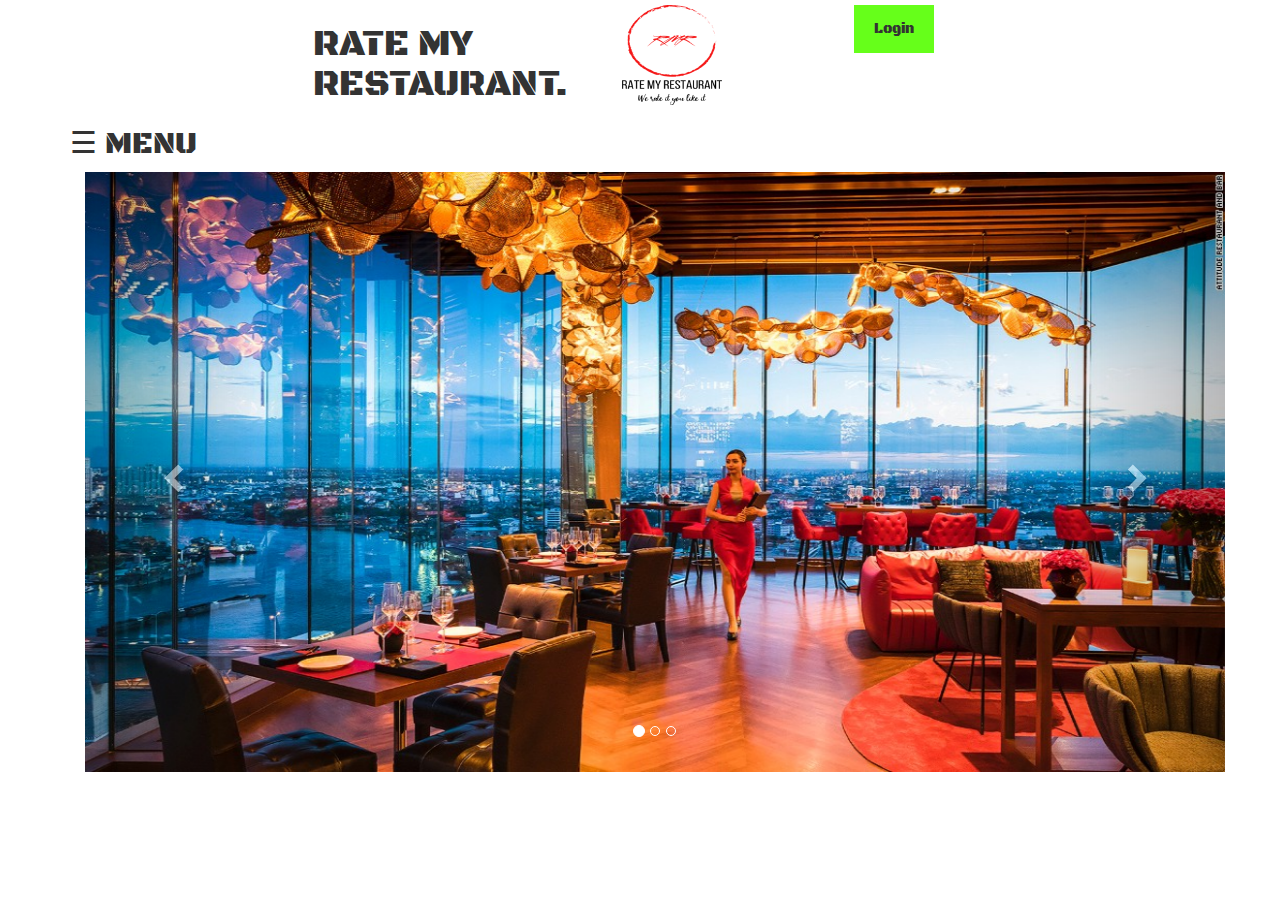
<file: index.html>
<!DOCTYPE html>
<html lang="en" dir="ltr">

<head>
  <link href="css3/bootstrap.min.css" rel="stylesheet" type="text/css">
  <link href="css3/home.css" rel="stylesheet" type="text/css">
  <script src="https://code.jquery.com/jquery-3.3.1.min.js" integrity="sha256-FgpCb/KJQlLNfOu91ta32o/NMZxltwRo8QtmkMRdAu8=" crossorigin="anonymous"></script>
  <script src="js3/home.js"></script>
  <meta name="viewport" content="width=device-width, initial-scale=1">
  <link rel="stylesheet" href="https://cdnjs.cloudflare.com/ajax/libs/font-awesome/4.7.0/css/font-awesome.min.css">
  <link href="https://fonts.googleapis.com/css?family=Nosifer" rel="stylesheet">
  <meta charset="utf-8">
  <meta name="viewport" content="width=device-width, initial-scale=1">
  <link rel="stylesheet" href="https://maxcdn.bootstrapcdn.com/bootstrap/3.3.7/css/bootstrap.min.css">
  <script src="https://ajax.googleapis.com/ajax/libs/jquery/3.3.1/jquery.min.js"></script>
  <script src="https://maxcdn.bootstrapcdn.com/bootstrap/3.3.7/js/bootstrap.min.js"></script>
  <link href="https://fonts.googleapis.com/css?family=Zilla+Slab+Highlight" rel="stylesheet">
  <link href="https://fonts.googleapis.com/css?family=Black+Ops+One" rel="stylesheet">
  <title>Rate my restaurant</title>
  <link rel="shortcut icon" type="image/png" href="images1/logo.png">
</head>

<body>
  <div class="container fluid">
    <div class="row" id="top">
      <div class="col-md-4">
        <h1>RATE MY RESTAURANT.<h1>

    </div>
    <div class="col-md-3">
      <img src="images3/logo.png">
    </div>
    <div class="col-md-3">


      <button onclick="document.getElementById('id01').style.display='block'" style="width:auto;" id="pagebutton">Login</button>

    <div id="id01" class="modal">

      <form class="modal-content animate" action="/action_page.php">
        <div class="imgcontainer">
          <span onclick="document.getElementById('id01').style.display='none'" class="close" title="Close Modal">&times;</span>
        </div>

        <div class="container">
          <label for="uname"><b>Username</b></label>
          <input type="text" placeholder="Enter Username" name="uname" required id="input1"><br>

          <label for="psw"><b>Password</b></label>
          <input type="password" placeholder="Enter Password" name="psw" required id="input2">

          <button  id="login">Login</button>
          <label>
            <br>
            <input type="checkbox" checked="checked" name="remember"> Remember me
          </label>
        </div>

        <div class="container" style="background-color:#f1f1f1">
          <button type="button" onclick="document.getElementById('id01').style.display='none'" class="cancelbtn"id="x">Cancel</button>
          <span class="psw" id="forgot">Forgot <a href="#">password?</a></span>
        </div>
      </form>
    </div>
  </div>
  <div class="col-md-2">
    <ul id="log"></ul>
  </div>
  </div>

  <div id="myNav" class="overlay">
    <a href="javascript:void(0)" class="closebtn" onclick="closeNav()">&times;</a>
    <div class="overlay-content">
    <a href="index.html">HOME</a>
      <a href="rate.html">RATE</a>
      <a href="about.html">ABOUT</a>
      <a href="testimonials.html">TESTIMONIALS</a>
      <a href="contactus.html">CONTACT</a>

    </div>
  </div>
  <span style="font-size:30px;cursor:pointer" onclick="openNav()" id="menu">&#9776; MENU</span>

  <div class="container" id="home">
    <div id="myCarousel" class="carousel slide" data-ride="carousel">
      <!-- Indicators -->
      <ol class="carousel-indicators">
        <li data-target="#myCarousel" data-slide-to="0" class="active"></li>
        <li data-target="#myCarousel" data-slide-to="1"></li>
        <li data-target="#myCarousel" data-slide-to="2"></li>
      </ol>

      <!-- Wrapper for slides -->
      <div class="carousel-inner">
        <div class="item active">
          <img src="images3/layout.jpg" alt="layout" style="width:100%;">
        </div>

        <div class="item">
          <img src="images3/sarova.jpg" alt="sarova hotel" style="width:100%;">
        </div>

        <div class="item">
          <img src="images3/balling.jpg" alt="balling room" style="width:100%;">
        </div>
      </div>

      <!-- Left and right controls -->
      <a class="left carousel-control" href="#myCarousel" data-slide="prev">
      <span class="glyphicon glyphicon-chevron-left"></span>
      <span class="sr-only">Previous</span>
    </a>
      <a class="right carousel-control" href="#myCarousel" data-slide="next">
      <span class="glyphicon glyphicon-chevron-right"></span>
      <span class="sr-only">Next</span>
    </a>
    </div>
  </div>
</div>

</body>

</html>
</file>
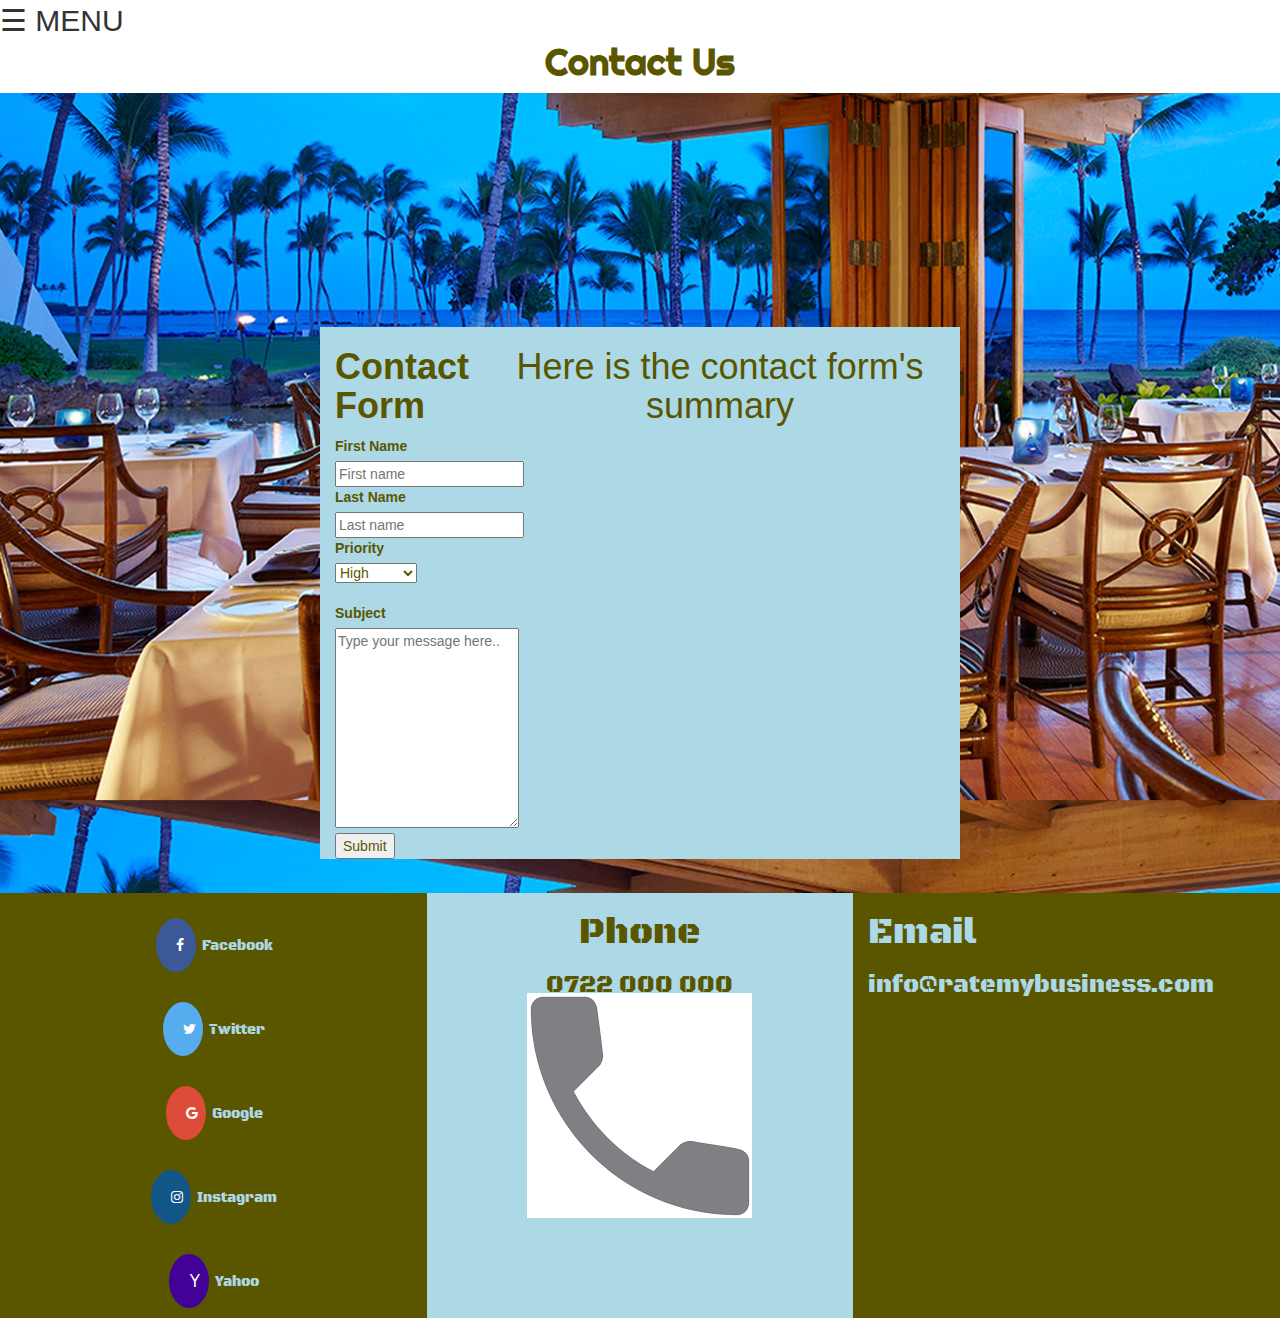
<file: contactus.html>
<!DOCTYPE html>
<html lang="en" dir="ltr">

<head>
  <link href="css/bootstrap.css" rel="stylesheet" type="text/css">
  <link href="css/contactus.css" rel="stylesheet" type="text/css">
  <link href="https://fonts.googleapis.com/css?family=Black+Ops+One" rel="stylesheet">
  <script src="https://code.jquery.com/jquery-3.3.1.min.js" integrity="sha256-FgpCb/KJQlLNfOu91ta32o/NMZxltwRo8QtmkMRdAu8=" crossorigin="anonymous"></script>
  <script src="js/contactus.js"></script>
  <meta name="viewport" content="width=device-width, initial-scale=1">
  <link rel="stylesheet" href="https://cdnjs.cloudflare.com/ajax/libs/font-awesome/4.7.0/css/font-awesome.min.css">
  <link href="https://fonts.googleapis.com/css?family=Righteous" rel="stylesheet">
  <meta charset="utf-8">
  <title>Contact Us</title>
  <link rel="shortcut icon" type="image/png" href="images1/logo.png">
</head>

<body>
  <div id="myNav" class="overlay">
   <a href="javascript:void(0)" class="closebtn" onclick="closeNav()">&times;</a>
   <div class="overlay-content">
   <a href="index.html">HOME</a>
   <a href="rate.html">RATE</a>
   <a href="about.html">ABOUT</a>
   <a href="testimonials.html">TESTIMONIALS</a>
   <a href="contactus.html">CONTACT</a>
   </div>
  </div>


  <span style="font-size:30px;cursor:pointer" onclick="openNav()">&#9776; MENU</span>

  <div>
  <h1 id="title"><strong>Contact Us</strong><h1>
  </div>

  <div class="container" id="cont">
    <div class="row" id="soci">
      <div class="container" id="contain">
      <div class="row">

        <div class="col-md-3" id="contform">
          <h1><strong>Contact Form</strong></h1>
          <div class="contain">
            <form id="contactForm" action="/action_page.php">
              <label for="firstname">First Name</label>
              <input type="text" id="firstName" name="firstname" placeholder="First name">

              <label for="lastName">Last Name</label>
              <input type="text" id="lastName" name="lastname" placeholder="Last name">

              <label for="priority">Priority</label>
              <select id="priority" name="priority">
              <option id="high" value="High">High</option>
              <option id="moderate" value="moderate">Moderate</option>
              <option id="low" value="low">Low</option>
              </select>

              <label for="subject"><br>Subject</br></label>
              <textarea id="subject" name="subject" placeholder="Type your message here.." style="height:200px"></textarea>

              <input onclick="showInput();" type="submit" value="Submit">

            </form>
          </div>
        </div>
        <div class="col-md-9" id="filledForm">
          <h1>Here is the contact form's summary</h1>
        <p id="summary"></p>
        </div>
      </div>
    </div>
  </div>
</div>

<div class="container" id="social">
  <div class="row">
    <div class="col-md-4" id="chats">
      <br><a href="#" class="fa fa-facebook"></a> Facebook</br>
      <br><a href="#" class="fa fa-twitter"></a> Twitter</br>
      <br><a href="#" class="fa fa-google"></a> Google</br>

      <br><a href="#" class="fa fa-instagram"></a> Instagram</br>

      <br><a href="#" class="fa fa-yahoo"></a> Yahoo</br>


    </div>
    <div class="col-md-4" id="phone">
      <h1>Phone</h1>
      <h3>0722 000 000</h3>
    </div>
    <div class="col-md-4" id="email">
      <h1>Email</h1>
      <h3>info@ratemybusiness.com</h3>
    </div>

  </div>
</div>
</body>

</html>
</file>
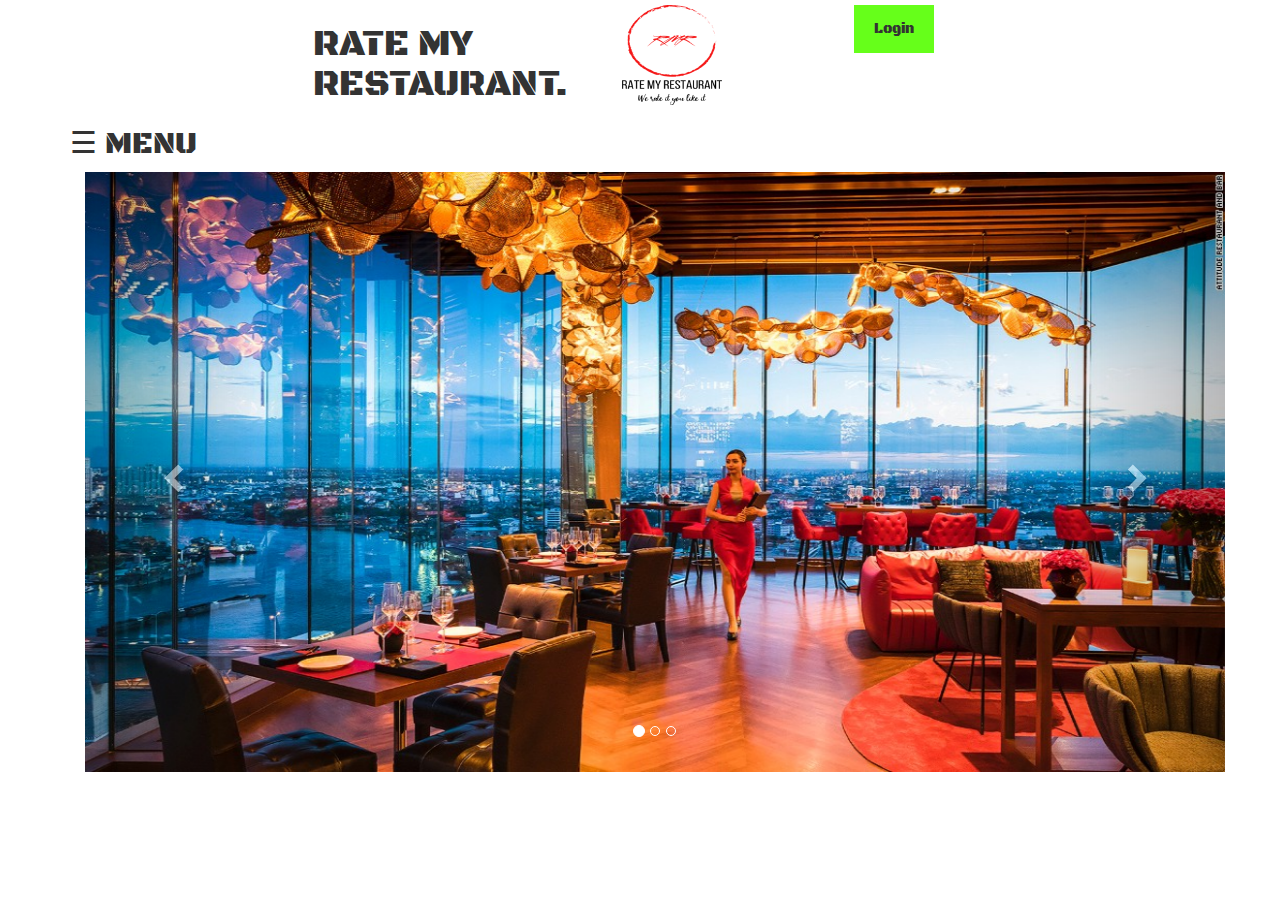
<file: home.html>
<!DOCTYPE html>
<html lang="en" dir="ltr">

<head>
  <link href="css3/bootstrap.min.css" rel="stylesheet" type="text/css">
  <link href="css3/home.css" rel="stylesheet" type="text/css">
  <script src="https://code.jquery.com/jquery-3.3.1.min.js" integrity="sha256-FgpCb/KJQlLNfOu91ta32o/NMZxltwRo8QtmkMRdAu8=" crossorigin="anonymous"></script>
  <script src="js3/home.js"></script>
  <meta name="viewport" content="width=device-width, initial-scale=1">
  <link rel="stylesheet" href="https://cdnjs.cloudflare.com/ajax/libs/font-awesome/4.7.0/css/font-awesome.min.css">
  <link href="https://fonts.googleapis.com/css?family=Nosifer" rel="stylesheet">
  <meta charset="utf-8">
  <meta name="viewport" content="width=device-width, initial-scale=1">
  <link rel="stylesheet" href="https://maxcdn.bootstrapcdn.com/bootstrap/3.3.7/css/bootstrap.min.css">
  <script src="https://ajax.googleapis.com/ajax/libs/jquery/3.3.1/jquery.min.js"></script>
  <script src="https://maxcdn.bootstrapcdn.com/bootstrap/3.3.7/js/bootstrap.min.js"></script>
  <link href="https://fonts.googleapis.com/css?family=Zilla+Slab+Highlight" rel="stylesheet">
  <link href="https://fonts.googleapis.com/css?family=Black+Ops+One" rel="stylesheet">
  <title>Rate my restaurant</title>
  <link rel="shortcut icon" type="image/png" href="images1/logo.png">
</head>

<body>
  <div class="container fluid">
    <div class="row" id="top">
      <div class="col-md-4">
        <h1>RATE MY RESTAURANT.<h1>

    </div>
    <div class="col-md-3">
      <img src="images3/logo.png">
    </div>
    <div class="col-md-3">


      <button onclick="document.getElementById('id01').style.display='block'" style="width:auto;" id="pagebutton">Login</button>

    <div id="id01" class="modal">

      <form class="modal-content animate" action="/action_page.php">
        <div class="imgcontainer">
          <span onclick="document.getElementById('id01').style.display='none'" class="close" title="Close Modal">&times;</span>
        </div>

        <div class="container">
          <label for="uname"><b>Username</b></label>
          <input type="text" placeholder="Enter Username" name="uname" required id="input1"><br>

          <label for="psw"><b>Password</b></label>
          <input type="password" placeholder="Enter Password" name="psw" required id="input2">

          <button  id="login">Login</button>
          <label>
            <br>
            <input type="checkbox" checked="checked" name="remember"> Remember me
          </label>
        </div>

        <div class="container" style="background-color:#f1f1f1">
          <button type="button" onclick="document.getElementById('id01').style.display='none'" class="cancelbtn"id="x">Cancel</button>
          <span class="psw" id="forgot">Forgot <a href="#">password?</a></span>
        </div>
      </form>
    </div>
  </div>
  <div class="col-md-2">
    <ul id="log"></ul>
  </div>
  </div>

  <div id="myNav" class="overlay">
    <a href="javascript:void(0)" class="closebtn" onclick="closeNav()">&times;</a>
    <div class="overlay-content">
    <a href="home.html">HOME</a>
      <a href="rate.html">RATE</a>
      <a href="about.html">ABOUT</a>
      <a href="testimonials.html">TESTIMONIALS</a>
      <a href="contactus.html">CONTACT</a>

    </div>
  </div>
  <span style="font-size:30px;cursor:pointer" onclick="openNav()" id="menu">&#9776; MENU</span>

  <div class="container" id="home">
    <div id="myCarousel" class="carousel slide" data-ride="carousel">
      <!-- Indicators -->
      <ol class="carousel-indicators">
        <li data-target="#myCarousel" data-slide-to="0" class="active"></li>
        <li data-target="#myCarousel" data-slide-to="1"></li>
        <li data-target="#myCarousel" data-slide-to="2"></li>
      </ol>

      <!-- Wrapper for slides -->
      <div class="carousel-inner">
        <div class="item active">
          <img src="images3/layout.jpg" alt="layout" style="width:100%;">
        </div>

        <div class="item">
          <img src="images3/sarova.jpg" alt="sarova hotel" style="width:100%;">
        </div>

        <div class="item">
          <img src="images3/balling.jpg" alt="balling room" style="width:100%;">
        </div>
      </div>

      <!-- Left and right controls -->
      <a class="left carousel-control" href="#myCarousel" data-slide="prev">
      <span class="glyphicon glyphicon-chevron-left"></span>
      <span class="sr-only">Previous</span>
    </a>
      <a class="right carousel-control" href="#myCarousel" data-slide="next">
      <span class="glyphicon glyphicon-chevron-right"></span>
      <span class="sr-only">Next</span>
    </a>
    </div>
  </div>
</div>

</body>

</html>
</file>
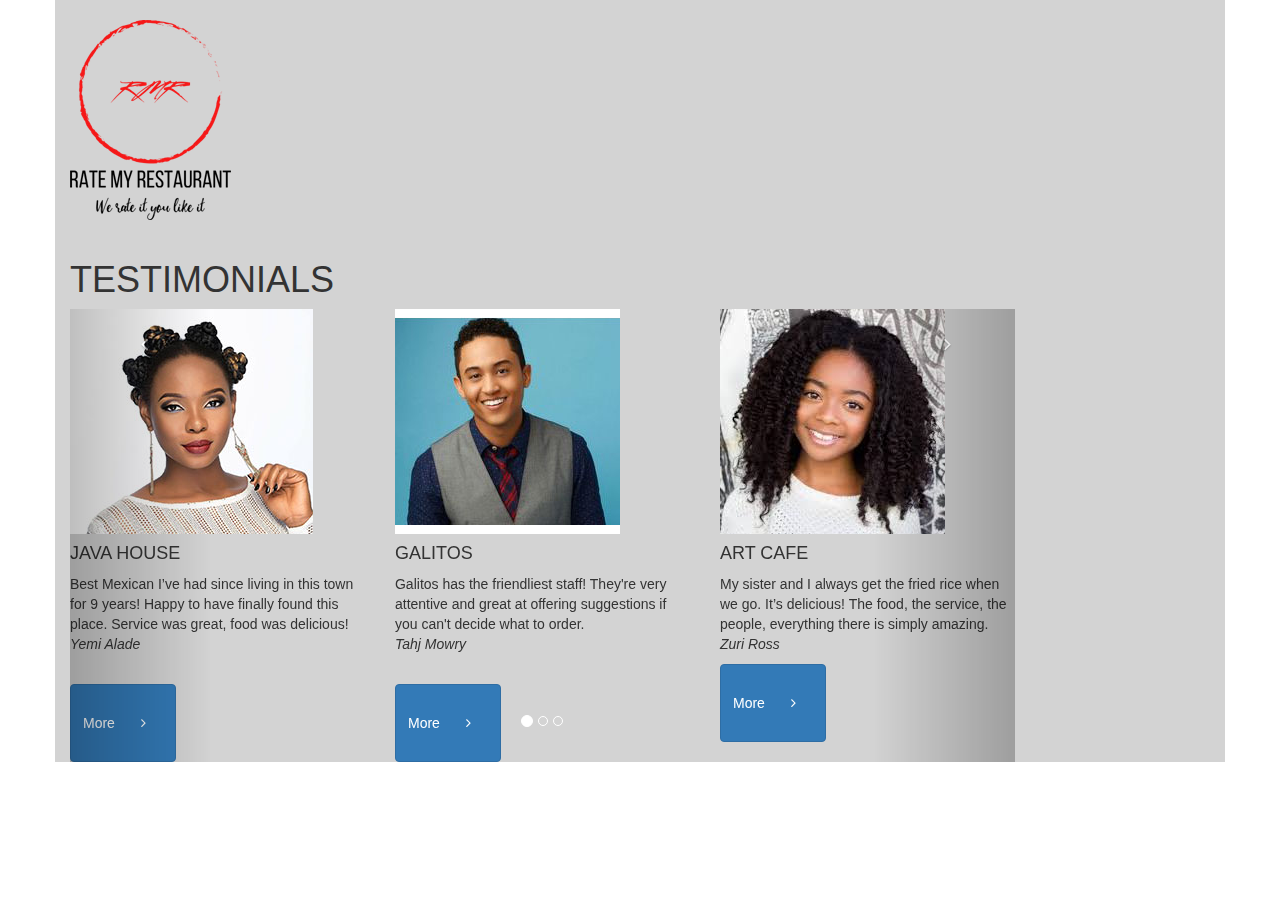
<file: test.html>
<!DOCTYPE html>
<html lang="en">

<head>
	<link href="css/bootstrap.css" rel="stylesheet" type="text/css">
	<link href="css/styles.css" rel="stylesheet" type="text/css">
	<meta charset="utf-8">
	<meta http-equiv="X-UA-Compatible" content="IE=edge">
	<meta name="viewport" content="width=device-width, initial-scale=1">
	<title>Testimonials Carousel</title>
	<link href="https://fonts.googleapis.com/css?family=Patrick+Hand" rel="stylesheet">
	<link href="https://fonts.googleapis.com/css?family=Black+Ops+One" rel="stylesheet">
	<link rel="stylesheet" href="https://maxcdn.bootstrapcdn.com/font-awesome/4.7.0/css/font-awesome.min.css">
	<link rel="stylesheet" href="https://maxcdn.bootstrapcdn.com/bootstrap/3.3.7/css/bootstrap.min.css">
	<script src="https://ajax.googleapis.com/ajax/libs/jquery/1.12.4/jquery.min.js"></script>
	<script src="https://maxcdn.bootstrapcdn.com/bootstrap/3.3.7/js/bootstrap.min.js"></script>
</head>

<body>
	<div class="container">
		<h1><img src="images/logo.png" id="logo"><br><br>TESTIMONIALS</h1>

		<div class="row">
			<div class="col-md-10 col-center m-auto">
				<div id="myCarousel" class="carousel slide" data-ride="carousel" data-interval="0">
					<!-- Carousel indicators -->
					<ol class="carousel-indicators">
						<li data-target="#myCarousel" data-slide-to="0" class="active"></li>
						<li data-target="#myCarousel" data-slide-to="1"></li>
						<li data-target="#myCarousel" data-slide-to="2"></li>
					</ol>
					<!-- Wrapper for carousel items -->
					<div class="carousel-inner">
						<div class="item carousel-item active">
							<div class="row">
								<div class="col-sm-4">
									<div class="thumb-wrapper">
										<div class="img-box">
											<img src="images/yemi.jpg" class="img-responsive img-fluid">
										</div>
										<div class="thumb-content">
											<h4>JAVA HOUSE</h4>
											<p>Best Mexican I’ve had since living in this town for 9 years! Happy to have finally found this place. Service was great, food was delicious!<br><em>Yemi Alade</em></p><br>
											<a href="#" class="btn btn-primary">More <i class="fa fa-angle-right"></i></a>
										</div>
									</div>
								</div>

								<div class="col-sm-4">
									<div class="thumb-wrapper">
										<div class="img-box">
											<img src="images/tahj.jpg" class="img-responsive img-fluid">
										</div>
										<div class="thumb-content">
											<h4>GALITOS</h4>
											<p>Galitos has the friendliest staff! They're very attentive and great at offering suggestions if you can't decide what to order.<br><em>Tahj Mowry</em></p><br>
											<a href="#" class="btn btn-primary">More <i class="fa fa-angle-right"></i></a>
										</div>
									</div>
								</div>

								<div class="col-sm-4">
									<div class="thumb-wrapper">
										<div class="img-box">
											<img src="images/zuri.jpeg" class="img-responsive img-fluid">
										</div>
										<div class="thumb-content">
											<h4>ART CAFE</h4>
											<p>My sister and I always get the fried rice when we go. It’s delicious! The food, the service, the people, everything there is simply amazing.<br><em>Zuri Ross</em></p>
											<a href="#" class="btn btn-primary">More <i class="fa fa-angle-right"></i></a>
										</div>
									</div>
								</div>
							</div>
						</div>

						<div class="item carousel-item">
							<div class="row">
								<div class="col-sm-4">
									<div class="thumb-wrapper">
										<div class="img-box">
											<img src="images/chadwick.jpeg" class="img-responsive img-fluid">
										</div>
										<div class="thumb-content">
											<h4>SUBWAY</h4>
											<p>Lorem ipsum dolor sit amet, consectetur adipiscing elit. Nam eu sem tempor, varius quam.<br><em>Chadwick Boseman</em></p><br><br>
											<a href="#" class="btn btn-primary">More <i class="fa fa-angle-right"></i></a>
										</div>
									</div>
								</div>

								<div class="col-sm-4">
									<div class="thumb-wrapper">
										<div class="img-box">
											<img src="images/idris.jpeg" class="img-responsive img-fluid">
										</div>
										<div class="thumb-content">
											<h4>BIG SQUARE</h4>
											<p>Vivamus fermentum in arcu in aliquam. Quisque aliqua porta odio in fringilla vivamus.<br><em>Idris Elba</em></p>
											<a href="#" class="btn btn-primary">More <i class="fa fa-angle-right"></i></a>
										</div>
									</div>
								</div>

								<div class="col-sm-4">
									<div class="thumb-wrapper">
										<div class="img-box">
											<img src="images/will.jpg" class="img-responsive img-fluid">
										</div>
										<div class="thumb-content">
											<h4>CARNIVORE</h4>
											<p>I wanted to thank you for a wonderful dining experience. The food and service was great, not to mention the atmosphere felt like we were at a big family dinner.<br><em>Will Smith</em></p>
											<a href="#" class="btn btn-primary">More <i class="fa fa-angle-right"></i></a>
										</div>
									</div>
								</div>
							</div>
						</div>

						<div class="item carousel-item">
							<div class="row">
								<div class="col-sm-4">
									<div class="thumb-wrapper">
										<div class="img-box">
											<img src="images/zendaya.jpeg" class="img-responsive img-fluid">
										</div>
										<div class="thumb-content">
											<h4>PIZZA HUT</h4>
											<p>Outstanding restaurant. Great quality without the prices of other restaurants of comparable quality. The staff is always pleasant as well.<br><em>Zendaya Coleman</em></p>
											<a href="#" class="btn btn-primary">More <i class="fa fa-angle-right"></i></a>
										</div>
									</div>
								</div>

								<div class="col-sm-4">
									<div class="thumb-wrapper">
										<div class="img-box">
											<img src="images/pharell.jpeg" class="img-responsive img-fluid">
										</div>
										<div class="thumb-content">
											<h4>SUBWAY</h4>
											<p>So happy to have a Subway Restaurant in our neighbourhood! Great sandwiches, awesome service and good prices.<br><em>Pharell Williams</em></p>
											<a href="#" class="btn btn-primary">More <i class="fa fa-angle-right"></i></a>
										</div>
									</div>
								</div>

								<div class="col-sm-4">
									<div class="thumb-wrapper">
										<div class="img-box">
											<img src="images/alicia.jpeg" class="img-responsive img-fluid">
										</div>
										<div class="thumb-content">
											<h4>DOMINO</h4>
											<p>Our family ate here last night and we really enjoyed the food and the excellent service. Very happy to have this restaurant open in our neighborhood.<br><em>Alicia Keys</em></p>
											<a href="#" class="btn btn-primary">More <i class="fa fa-angle-right"></i></a>
										</div>
									</div>
								</div>
							</div>
						</div>
					</div>

					<!-- Carousel controls -->
					<a class="carousel-control left carousel-control-prev" href="#myCarousel" data-slide="prev">
				<i class="fa fa-angle-left"></i>
			</a>
					<a class="carousel-control right carousel-control-next" href="#myCarousel" data-slide="next">
				<i class="fa fa-angle-right"></i>
			</a>
				</div>
			</div>
		</div>
	</div>
</body>

</html>
</file>
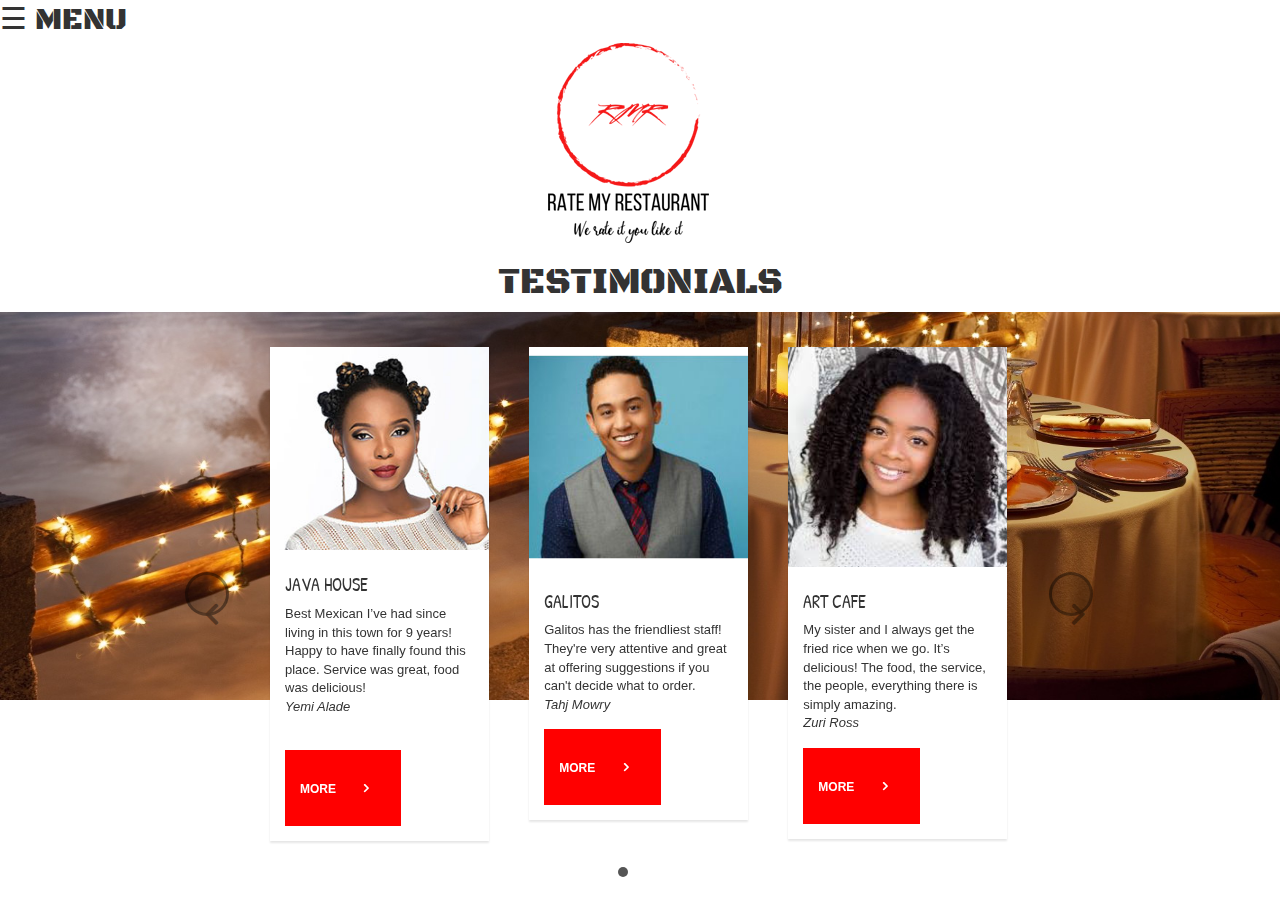
<file: testimonials.html>
<!DOCTYPE html>
<html lang="en">

<head>
	<link href="css2/bootstrap.css" rel="stylesheet" type="text/css">
	<link href="css2/testimonials.css" rel="stylesheet" type="text/css">
	<meta charset="utf-8">
	<meta http-equiv="X-UA-Compatible" content="IE=edge">
	<meta name="viewport" content="width=device-width, initial-scale=1">
	<script src="https://code.jquery.com/jquery-3.3.1.min.js" integrity="sha256-FgpCb/KJQlLNfOu91ta32o/NMZxltwRo8QtmkMRdAu8=" crossorigin="anonymous"></script>
	<script src="js2/testimonials.js"></script>
	<title>Testimonials Carousel</title>
	<link href="https://fonts.googleapis.com/css?family=Black+Ops+One" rel="stylesheet">
	<link href="https://fonts.googleapis.com/css?family=Patrick+Hand" rel="stylesheet">
	<link rel="stylesheet" href="https://maxcdn.bootstrapcdn.com/font-awesome/4.7.0/css/font-awesome.min.css">
	<link rel="stylesheet" href="https://maxcdn.bootstrapcdn.com/bootstrap/3.3.7/css/bootstrap.min.css">
	<script src="https://ajax.googleapis.com/ajax/libs/jquery/1.12.4/jquery.min.js"></script>
	<script src="https://maxcdn.bootstrapcdn.com/bootstrap/3.3.7/js/bootstrap.min.js"></script>
	<link rel="shortcut icon" type="image/png" href="images1/logo.png">
</head>

<body>

	<div id="myNav" class="overlay">
		<a href="javascript:void(0)" class="closebtn" onclick="closeNav()">&times;</a>
		<div class="overlay-content">
			<a href="index.html">HOME</a>
			<a href="about.html">ABOUT</a>
			<a href="rate.html">RATE</a>
			<a href="contactus.html">CONTACT</a>
			<a href="testimonials.html">TESTIMONIALS</a>
		</div>
	</div>

	<span style="font-family: Black Ops One; font-size:30px;cursor:pointer" onclick="openNav()">&#9776; MENU</span>

	<div class="container-fluid">

		<div class="row">
			<div class="col-md-5">
			</div>
			<div class="col-md-4">
				<img src="images2/logo.png">
			</div>
		</div>
		<div class="col-md-12">
			<h1 id="head">TESTIMONIALS</h1>
		</div>
	</div>

	<div id="main">
		<div class="row" id="margin">
			<div class="col-md-10 col-center m-auto">
				<div id="myCarousel" class="carousel slide" data-ride="carousel" data-interval="0">

					<ol class="carousel-indicators">
						<li data-target="#myCarousel" data-slide-to="0" class="active"></li>
						<li data-target="#myCarousel" data-slide-to="1"></li>
						<li data-target="#myCarousel" data-slide-to="2"></li>
					</ol>

					<div class="carousel-inner">
						<div class="item carousel-item active">
							<div class="row">
								<div class="col-sm-4">
									<div class="thumb-wrapper">
										<div class="img-box">
											<img src="images2/yemi.jpg" class="img-responsive img-fluid" width="100%">
										</div>
										<div class="thumb-content">
											<h4>JAVA HOUSE</h4>
											<p>Best Mexican I’ve had since living in this town for 9 years! Happy to have finally found this place. Service was great, food was delicious!<br><em>Yemi Alade</em></p><br>
											<a href="#" class="btn btn-primary">More <i class="fa fa-angle-right"></i></a>
										</div>
									</div>
								</div>

								<div class="col-sm-4">
									<div class="thumb-wrapper">
										<div class="img-box">
											<img src="images2/tahj.jpg" class="img-responsive img-fluid" width="100%">
										</div>
										<div class="thumb-content">
											<h4>GALITOS</h4>
											<p>Galitos has the friendliest staff! They're very attentive and great at offering suggestions if you can't decide what to order.<br><em>Tahj Mowry</em></p>
											<a href="#" class="btn btn-primary">More <i class="fa fa-angle-right"></i></a>
										</div>
									</div>
								</div>

								<div class="col-sm-4">
									<div class="thumb-wrapper">
										<div class="img-box">
											<img src="images2/zuri.jpeg" class="img-responsive img-fluid" width="100%">
										</div>
										<div class="thumb-content">
											<h4>ART CAFE</h4>
											<p>My sister and I always get the fried rice when we go. It’s delicious! The food, the service, the people, everything there is simply amazing.<br><em>Zuri Ross</em></p>
											<a href="#" class="btn btn-primary">More <i class="fa fa-angle-right"></i></a>
										</div>
									</div>
								</div>
							</div>
						</div>

						<div class="item carousel-item">
							<div class="row">
								<div class="col-sm-4">
									<div class="thumb-wrapper">
										<div class="img-box">
											<img src="images2/chadwick.jpeg" class="img-responsive img-fluid" width="100%">
										</div>
										<div class="thumb-content">
											<h4>TAMARIND</h4>
											<p>Lorem ipsum dolor sit amet, consectetur adipiscing elit. Nam eu sem tempor, varius quam.<br><em>Chadwick Boseman</em></p><br><br><br>
											<a href="#" class="btn btn-primary">More <i class="fa fa-angle-right"></i></a>
										</div>
									</div>
								</div>

								<div class="col-sm-4">
									<div class="thumb-wrapper">
										<div class="img-box">
											<img src="images2/idris.jpeg" class="img-responsive img-fluid" width="100%">
										</div>
										<div class="thumb-content">
											<h4>BIG SQUARE</h4>
											<p>Vivamus fermentum in arcu in aliquam. Quisque aliqua porta odio in fringilla vivamus.<br><em>Idris Elba</em></p>
											<a href="#" class="btn btn-primary">More <i class="fa fa-angle-right"></i></a>
										</div>
									</div>
								</div>

								<div class="col-sm-4">
									<div class="thumb-wrapper">
										<div class="img-box">
											<img src="images2/will.jpg" class="img-responsive img-fluid" width="100%">
										</div>
										<div class="thumb-content">
											<h4>CARNIVORE</h4>
											<p>I wanted to thank you for a wonderful dining experience. The food and service was great, not to mention the atmosphere felt like we were at a big family dinner.<br><em>Will Smith</em></p>
											<a href="#" class="btn btn-primary">More <i class="fa fa-angle-right"></i></a>
										</div>
									</div>
								</div>
							</div>
						</div>

						<div class="item carousel-item">
							<div class="row">
								<div class="col-sm-4">
									<div class="thumb-wrapper">
										<div class="img-box">
											<img src="images2/zendaya.jpeg" class="img-responsive img-fluid" width="100%">
										</div>
										<div class="thumb-content">
											<h4>PIZZA HUT</h4>
											<p>Outstanding restaurant. Great quality without the prices of other restaurants of comparable quality. The staff is always pleasant as well.<br><em>Zendaya Coleman</em></p>
											<a href="#" class="btn btn-primary">More <i class="fa fa-angle-right"></i></a>
										</div>
									</div>
								</div>

								<div class="col-sm-4">
									<div class="thumb-wrapper">
										<div class="img-box">
											<img src="images2/pharell.jpeg" class="img-responsive img-fluid" width="100%">
										</div>
										<div class="thumb-content">
											<h4>SUBWAY</h4>
											<p>So happy to have a Subway Restaurant in our neighbourhood! Great sandwiches, awesome service and good prices.<br><em>Pharell Williams</em></p><br>
											<a href="#" class="btn btn-primary">More <i class="fa fa-angle-right"></i></a>
										</div>
									</div>
								</div>

								<div class="col-sm-4">
									<div class="thumb-wrapper">
										<div class="img-box">
											<img src="images2/alicia.jpeg" class="img-responsive img-fluid" width="100%">
										</div>
										<div class="thumb-content">
											<h4>DOMINO</h4>
											<p>Our family ate here last night and we really enjoyed the food and the excellent service. Very happy to have this restaurant open in our neighborhood.<br><em>Alicia Keys</em></p>
											<a href="#" class="btn btn-primary">More <i class="fa fa-angle-right"></i></a>
										</div>
									</div>
								</div>
							</div>
						</div>
					</div>

					<!-- Carousel controls -->
					<a class="carousel-control left carousel-control-prev" href="#myCarousel" data-slide="prev">
				<i class="fa fa-angle-left"></i>
			</a>
					<a class="carousel-control right carousel-control-next" href="#myCarousel" data-slide="next">
				<i class="fa fa-angle-right"></i>
			</a>
				</div>
			</div>
		</div>
	</div>
	</div>
</body>

</html>
</file>
<file: css3/home.css>
#section {
  padding-bottom: 0;
  background-repeat: no-repeat;
  margin-top: 0;
  text-align: center;
  color: white;
  font-family: 'Nosifer', cursive;
}
#btn1 {
  padding-bottom: 10px;
  padding-top: 10px;
  padding-right: 10px;
  margin right: 10px;
  border-color: white;
  border-width: 5px;
  background-color: Transparent;
  background-repeat: no-repeat;
  border: none;
  cursor: pointer;
  overflow: hidden;
}

#btn2 {
  padding-bottom: 10px;
  padding-top: 10px;
  padding-right: 10px;
  margin right: 10px;
  border-color: white;
  border-width: 5px;
  background-color: Transparent;
  background-repeat: no-repeat;
  border: none;
  cursor: pointer;
  overflow: hidden;
}

#btn3 {
  padding-bottom: 10px;
  padding-top: 10px;
  padding-right: 10px;
  margin right: 10px;
  background-color: Transparent;
  background-repeat: no-repeat;
  border: none;
  cursor: pointer;
  overflow: hidden;
}

#btn4 {
  padding-bottom: 10px;
  padding-top: 10px;
  padding-right: 10px;
  margin right: 10px;
  background-color: Transparent;
  background-repeat: no-repeat;
  border: none;
  cursor: pointer;
  overflow: hidden;
}

#btn5 {
  padding-bottom: 10px;
  padding-top: 10px;
  padding-right: 10px;
  margin right: 10px;
  background-color: Transparent;
  background-repeat: no-repeat;
  border: none;
  cursor: pointer;
  overflow: hidden;
}

#home img {
  width: 1200px;
  height: 600px;
}

body {
  font-family: 'Lato', sans-serif;
}

.overlay {
  height: 100%;
  width: 0;
  position: fixed;
  z-index: 1;
  top: 0;
  left: 0;
  background-color: rgb(0, 0, 0);
  background-color: rgba(0, 0, 0, 0.9);
  overflow-x: hidden;
  transition: 0.5s;
}

.overlay-content {
  position: relative;
  top: 25%;
  width: 100%;
  text-align: center;
  margin-top: 30px;
}

.overlay a {
  padding: 8px;
  text-decoration: none;
  font-size: 36px;
  color: #818181;
  display: block;
  transition: 0.3s;
}

.overlay a:hover, .overlay a:focus {
  color: #f1f1f1;
}

.overlay .closebtn {
  position: absolute;
  top: 20px;
  right: 45px;
  font-size: 60px;
}

@media screen and (max-height: 450px) {
  .overlay a {
    font-size: 20px
  }
  .overlay .closebtn {
    font-size: 40px;
    top: 15px;
    right: 35px;
  }
}

a {
  text-decoration: none;
}

img {
  width: 200px;
  height: 140px;
}

#top {
  font-family: 'Black Ops One', cursive;
  margin-left: 20%;
}

#myNav {
  font-family: 'Black Ops One', cursive;
}

#menu {
  font-family: 'Black Ops One', cursive;
}

img {
  width: 100px;
  height: 100px;
  position: relative;
  -webkit-animation-name: example;
  -webkit-animation-duration: 4s;
  -webkit-animation-delay: 2s;
  animation-name: example;
  animation-duration: 4s;
  animation-delay: 2s;
}

@-webkit-keyframes example {
  0% {
    background-color: none;
    left: 0px;
    top: 0px;
  }
  25% {
    background-color: none;
    left: 200px;
    top: 0px;
  }
  50% {
    background-color: none;
    left: 200px;
    top: 200px;
  }
  75% {
    background-color: none;
    left: 0px;
    top: 200px;
  }
  100% {
    background-color: none;
    left: 0px;
    top: 0px;
  }
}

@keyframes example {
  0% {
    background-color: none;
    left: 0px;
    top: 0px;
  }
  25% {
    background-color: none;
    left: 200px;
    top: 0px;
  }
  50% {
    background-color: none;
    left: 200px;
    top: 200px;
  }
  75% {
    background-color: none;
    left: 0px;
    top: 200px;
  }
  100% {
    background-color: none;
    left: 0px;
    top: 0px;
  }
}

body {
  font-family: Arial, Helvetica, sans-serif;
}

* {
  box-sizing: border-box
}

/* Full-width input fields */

input[type=text], input[type=password] {
  width: 100%;
  padding: 15px;
  margin: 5px 0 22px 0;
  display: inline-block;
  border: none;
  background: #f1f1f1;
}

/* Add a background color when the inputs get focus */

input[type=text]:focus, input[type=password]:focus {
  background-color: #ddd;
  outline: none;
}

body {
  font-family: Arial, Helvetica, sans-serif;
}

/* Full-width input fields */

input[type=text], input[type=password] {
  width: 80%;
  padding: 12px 20px;
  margin: 8px 0;
  display: inline-block;
  border: 1px solid #ccc;
  box-sizing: border-box;
}

/* Set a style for all buttons */

button {
  background-color: #66ff1a;
  color: white;
  padding: 14px 20px;
  margin: 8px 0;
  border: none;
  cursor: pointer;
  width: 70%;
}

button:hover {
  opacity: 0.8;
}

/* Extra styles for the cancel button */

.cancelbtn {
  width: auto;
  padding: 10px 18px;
  background-color: #f44336;
}

/* Center the image and position the close button */

.container {
  padding: 5px;
}

span.psw {
  float: right;
  padding-top: 16px;
}

/* The Modal (background) */

.modal {
  display: none;
  /* Hidden by default */
  position: fixed;
  /* Stay in place */
  z-index: 1;
  /* Sit on top */
  left: 0;
  top: 0;
  width: 110%;
  /* Full width */
  height: 100%;
  /* Full height */
  overflow: none;
  /* Enable scroll if needed */
  background-color: rgb(0, 0, 0);
  /* Fallback color */
  background-color: rgba(0, 0, 0, 0.4);
  /* Black w/ opacity */
  padding-top: 60px;
}

/* Modal Content/Box */

.modal-content {
  background-color: #fefefe;
  margin: 5% auto 15% auto;
  /* 5% from the top, 15% from the bottom and centered */
  border: 1px solid #888;
  width: 80%;
  /* Could be more or less, depending on screen size */
}

/* The Close Button (x) */

.close {
  position: absolute;
  right: 25px;
  top: 0;
  color: #000;
  font-size: 35px;
  font-weight: bold;
}

.close:hover, .close:focus {
  color: red;
  cursor: pointer;
}

/* Add Zoom Animation */

.animate {
  -webkit-animation: animatezoom 0.6s;
  animation: animatezoom 0.6s
}

@-webkit-keyframes animatezoom {
  from {
    -webkit-transform: scale(0)
  }
  to {
    -webkit-transform: scale(1)
  }
}

@keyframes animatezoom {
  from {
    transform: scale(0)
  }
  to {
    transform: scale(1)
  }
}

/* Change styles for span and cancel button on extra small screens */

@media screen and (max-width: 300px) {
  span.psw {
    display: block;
    float: none;
  }
  .cancelbtn {
    width: 100%;
  }
</file>
<file: css/contactus.css>
.container {
  background-color: lightgray;
  align-content: center;
  width: 100%;
}
#contform {
  align-content: center;
  background-color: lightblue;
  float: center;
  color: #5a5600;
}
#contain {
  background-color: lightblue;
}
#subject {
  text-align: left;
}
#social {
  background-color: #5a5600;
  height: 425px;
  color: lightblue;
  width: 100%;
  font-family: 'Black Ops One', cursive;
}
#email {
  background-color: #5a5600;
  height: 425px;
  color: lightblue;
  font-family: 'Black Ops One', cursive;
}
#phone {
  background-color: lightblue;
  height: 425px;
  color: #5a5600;
  background-image: url(../images4/phone.png);
  background-repeat: no-repeat;
  background-position: center;
  background-size: auto;
  text-align: center;
  font-family: 'Black Ops One', cursive;
}
#cont {
  background-color: gray;
  height: 800px;
  background-image: url(../images4/layout.jpg);
  background-attachment: fixed;
}
#soci {
  margin-top: 200px;
  padding-top: 0%;
}
#contain {
  width: 50%;
}
#filledForm {
  text-align: center;
}
#slide{
  background-image: url(../images4/layout.jpg);
  padding-bottom: 40%;
  padding-top: 10%;
  background-repeat: no-repeat;
  margin: 0%;
}
#white{
  background-color: white;
  margin-left: 30%;
}
.fa {
  padding: 20px;
  font-size: 30px;
  width: 30px;
  text-align: center;
  text-decoration: none;
  margin: 5px 2px;
  border-radius: 50%;
}

.fa:hover {
    opacity: 0.7;
}

.fa-facebook {
  background: #3B5998;
  color: white;
}

.fa-twitter {
  background: #55ACEE;
  color: white;
}

.fa-google {
  background: #dd4b39;
  color: white;
}

.fa-instagram {
  background: #125688;
  color: white;
}

.fa-yahoo {
  background: #430297;
  color: white;
}
#social {
  background-color: #5a5600;
}
#chats {
  text-align: center;
}
#title {
  text-align: center;
  /* background-color: lightblue; */
  color: #5a5600;
  height: 50px;
  margin: 0px;
  margin-bottom: -20px;
  font-family: 'Righteous', cursive;
}
#filledForm {
  color: #5a5600;
}

ody {
   font-family: 'Lato', sans-serif;
}

.overlay {
   height: 100%;
   width: 0;
   position: fixed;
   z-index: 1;
   top: 0;
   left: 0;
   background-color: rgb(0,0,0);
   background-color: rgba(0,0,0, 0.9);
   overflow-x: hidden;
   transition: 0.5s;
}

.overlay-content {
   position: relative;
   top: 25%;
   width: 100%;
   text-align: center;
   margin-top: 30px;
}

.overlay a {
   padding: 8px;
   text-decoration: none;
   font-size: 36px;
   color: #818181;
   display: block;
   transition: 0.3s;
}

.overlay a:hover, .overlay a:focus {
   color: #f1f1f1;
}

.overlay .closebtn {
   position: absolute;
   top: 20px;
   right: 45px;
   font-size: 60px;
}

@media screen and (max-height: 450px) {
 .overlay a {font-size: 20px}
 .overlay .closebtn {
   font-size: 40px;
   top: 15px;
   right: 35px;
 }
</file>
<file: css/styles.css>
.container {
  background-color: lightgray;
  align-content: center;
  width: 100%;
}
#contform {
  align-content: center;
  background-color: lightblue;
  float: center;
}
#contain {
  background-color: lightblue;
}
#subject {
  text-align: left;
}
#social {
  background-color: #5a5600;
  height: 425px;
  color: lightblue;
  width: 100%;
}
#email {
  background-color: #5a5600;
  height: 425px;
  color: lightblue;
}
#phone {
  background-color: lightblue;
  height: 425px;
  color: #5a5600;
  background-image: url(../images/phone.png);
  background-repeat: no-repeat;
  background-position: center;
  background-size: auto;
  text-align: center;
}
#cont {
  background-color: gray;
  height: 800px;
  background-image: url(../images/layout.jpg);
  background-attachment: fixed;
}
#soci {
  margin-top: 200px;
  padding-top: 0%;
}
#contain {
  width: 50%;
}
#filledForm {
  text-align: center;
}
#slide{
  background-image: url(../images/layout.jpg);
  padding-bottom: 40%;
  padding-top: 10%;
  background-repeat: no-repeat;
  margin: 0%;
}
#white{
  background-color: white;
  margin-left: 30%;
}
.fa {
  padding: 20px;
  font-size: 30px;
  width: 30px;
  text-align: center;
  text-decoration: none;
  margin: 5px 2px;
  border-radius: 50%;
}

.fa:hover {
    opacity: 0.7;
}

.fa-facebook {
  background: #3B5998;
  color: white;
}

.fa-twitter {
  background: #55ACEE;
  color: white;
}

.fa-google {
  background: #dd4b39;
  color: white;
}

.fa-instagram {
  background: #125688;
  color: white;
}

.fa-yahoo {
  background: #430297;
  color: white;
}
#social {
  background-color: #5a5600;
}
#chats {
  text-align: center;
=======
body {
  background: #ebebeb;
  font-family: "Open Sans", sans-serif;
}

h1 {
  font-family: Black Ops One;
  text-align: center;
}

.col-center {
  margin: 0 auto;
  float: none;
}

.carousel {
  margin: 30px auto 60px;
  padding: 0 80px;
}

.carousel .item {
  text-align: center;
  overflow: hidden;
}

.carousel .item h4 {
  font-family: Patrick Hand;
}

.carousel .item img {
  max-width: 100%;
  display: inline-block;
}

.carousel .item .btn {
  border-radius: 0;
  font-size: 12px;
  text-transform: uppercase;
  font-weight: bold;
  border: none;
  background: red;
  padding: 6px 15px;
  margin-top: 5px;
}

.carousel .item .btn:hover {
  background: #8c5bff;
}

.carousel .item .btn i {
  font-size: 14px;
  font-weight: bold;
  margin-left: 5px;
}

.carousel .thumb-wrapper {
  margin: 5px;
  text-align: left;
  background: #fff;
  box-shadow: 0px 2px 2px rgba(0, 0, 0, 0.1);
}

.carousel .thumb-content {
  padding: 15px;
  font-size: 13px;
}

.carousel .carousel-control {
  height: 44px;
  width: 44px;
  background: none;
  margin: auto 0;
  border-radius: 50%;
  border: 3px solid rgba(0, 0, 0, 0.8);
}

.carousel .carousel-control i {
  font-size: 36px;
  position: absolute;
  top: 50%;
  display: inline-block;
  margin: -19px 0 0 0;
  z-index: 5;
  left: 0;
  right: 0;
  color: rgba(0, 0, 0, 0.8);
  text-shadow: none;
  font-weight: bold;
}

.carousel .carousel-control.left i {
  margin-left: -3px;
}

.carousel .carousel-control.right i {
  margin-right: -3px;
}

.carousel .carousel-indicators {
  bottom: -50px;
}

.carousel-indicators li, .carousel-indicators li.active {
  width: 10px;
  height: 10px;
  border-radius: 50%;
  margin: 4px;
  border-color: transparent;
}

.carousel-indicators li {
  background: #ababab;
}

.carousel-indicators li.active {
  background: #555;
}
</file>
<file: css2/testimonials.css>
.container {
  background-color: lightgray;
  align-content: center;
  width: 100%;
}
#contform {
  align-content: center;
  background-color: lightblue;
  float: center;
}
#contain {
  background-color: lightblue;
}
#subject {
  text-align: left;
}
#social {
  background-color: #5a5600;
  height: 425px;
  color: lightblue;
  width: 100%;
}
#email {
  background-color: #5a5600;
  height: 425px;
  color: lightblue;
}
#phone {
  background-color: lightblue;
  height: 425px;
  color: #5a5600;
  background-image: url(../images/phone.png);
  background-repeat: no-repeat;
  background-position: center;
  background-size: auto;
  text-align: center;
}
#cont {
  background-color: gray;
  height: 800px;
  background-image: url(../images/layout.jpg);
  background-attachment: fixed;
}
#soci {
  margin-top: 200px;
  padding-top: 0%;
}
#contain {
  width: 50%;
}
#filledForm {
  text-align: center;
}
#slide{
  background-image: url(../images/layout.jpg);
  padding-bottom: 40%;
  padding-top: 10%;
  background-repeat: no-repeat;
  margin: 0%;
}
#white{
  background-color: white;
  margin-left: 30%;
}
.fa {
  padding: 20px;
  font-size: 30px;
  width: 30px;
  text-align: center;
  text-decoration: none;
  margin: 5px 2px;
  border-radius: 50%;
}

.fa:hover {
    opacity: 0.7;
}

.fa-facebook {
  background: #3B5998;
  color: white;
}

.fa-twitter {
  background: #55ACEE;
  color: white;
}

.fa-google {
  background: #dd4b39;
  color: white;
}

.fa-instagram {
  background: #125688;
  color: white;
}

.fa-yahoo {
  background: #430297;
  color: white;
}
#social {
  background-color: #5a5600;
}
#chats {
  text-align: center;
}
body {
  background: #ebebeb;
  font-family: "Open Sans", sans-serif;
  overflow-y: scroll;
  overflow-x: hidden;
}

.overlay {
  height: 100%;
  width: 0;
  position: fixed;
  z-index: 1;
  top: 0;
  left: 0;
  background-color: rgb(0, 0, 0);
  background-color: rgba(0, 0, 0, 0.9);
  overflow-x: hidden;
  transition: 0.5s;
}

.overlay-content {
  position: relative;
  top: 25%;
  width: 100%;
  text-align: center;
  margin-top: 30px;
}

.overlay a {
  padding: 8px;
  text-decoration: none;
  font-size: 36px;
  color: #818181;
  display: block;
  transition: 0.3s;
}

.overlay a:hover, .overlay a:focus {
  color: #f1f1f1;
}

.overlay .closebtn {
  position: absolute;
  top: 20px;
  right: 45px;
  font-size: 60px;
}

@media screen and (max-height: 450px) {
  .overlay a {
    font-size: 20px
  }
  .overlay .closebtn {
    font-size: 40px;
    top: 15px;
    right: 35px;
  }
}

#head {
  font-family: Black Ops One;
  text-align: center;
}

#main {
  background-image: url("../images2/bg.jpg");
  background-attachment: fixed;
  background-repeat: no-repeat;
  background-size: 1400px 700px;
}

#margin {
  margin-left: 170px;
}

.col-center {
  margin: 0 auto;
  float: none;
}

.carousel {
  margin: 30px auto 60px;
  padding: 0 80px;
}

.carousel .item {
  text-align: center;
  overflow: hidden;
}

.carousel .item h4 {
  font-family: Patrick Hand;
}

.carousel .item img {
  max-width: 100%;
  display: inline-block;
}

.carousel .item .btn {
  border-radius: 0;
  font-size: 12px;
  text-transform: uppercase;
  font-weight: bold;
  border: none;
  background: red;
  padding: 6px 15px;
  margin-top: 5px;
}

.carousel .item .btn:hover {
  background: #8c5bff;
}

.carousel .item .btn i {
  font-size: 14px;
  font-weight: bold;
  margin-left: 5px;
}

.carousel .thumb-wrapper {
  margin: 5px;
  text-align: left;
  background: #fff;
  box-shadow: 0px 2px 2px rgba(0, 0, 0, 0.1);
}

.carousel .thumb-content {
  padding: 15px;
  font-size: 13px;
}

.carousel .carousel-control {
  height: 44px;
  width: 44px;
  background: none;
  margin: auto 0;
  border-radius: 50%;
  border: 3px solid rgba(0, 0, 0, 0.8);
}

.carousel .carousel-control i {
  font-size: 36px;
  position: absolute;
  top: 50%;
  display: inline-block;
  margin: -19px 0 0 0;
  z-index: 5;
  left: 0;
  right: 0;
  color: rgba(0, 0, 0, 0.8);
  text-shadow: none;
  font-weight: bold;
}

.carousel .carousel-control.left i {
  margin-left: -3px;
}

.carousel .carousel-control.right i {
  margin-right: -3px;
}

.carousel .carousel-indicators {
  bottom: -50px;
}

.carousel-indicators li, .carousel-indicators li.active {
  width: 10px;
  height: 10px;
  border-radius: 50%;
  margin: 4px;
  border-color: transparent;
}

.carousel-indicators li {
  background: #ababab;
}

.carousel-indicators li.active {
  background: #555;
}

#myNav {
  font-family: Black Ops One;
}
</file>
